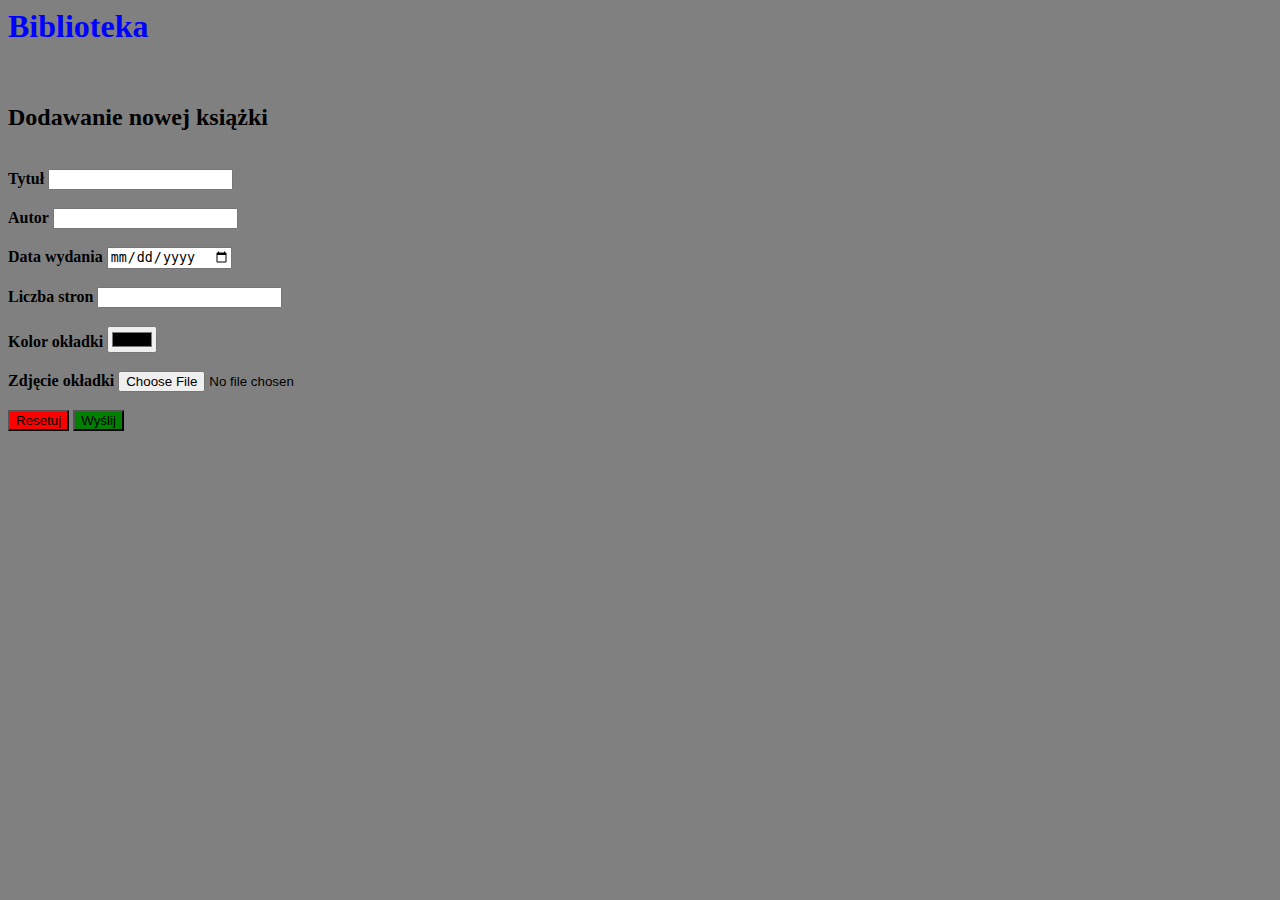
<file: books/static/strona/formularz/form.html>
<html>
    <head>
        <link type="text/css" rel="stylesheet" href="form.css">
        <title> Formularz</title>
        <meta charset="UTF-8">
    </head>
    <body>
        <h1> Biblioteka</h1>
        <br>
        <h2> Dodawanie nowej książki</h2>
        <br>
        <form>
            <label class="bold_text" for="tytul">Tytuł</label>
            <input type="text" id="tytul" name="tytul">
            <br>
            <br>
            <label class="bold_text" for="autor">Autor</label>
            <input type="text" id="autor" name="autor">
            <br>
            <br>
            <label class="bold_text" for="data">Data wydania</label>
            <input type="date" id="data" name="data">
            <br>
            <br>
            <label class="bold_text" for="strony">Liczba stron</label>
            <input type="number" id="strony" name="strony">
            <br>
            <br>
            <label class="bold_text" for="kolor">Kolor okładki</label>
            <input type="color" id="kolor" name="kolor">
            <br>
            <br>
            <label class="bold_text" for="oklad">Zdjęcie okładki</label>
            <input type="file" id="oklad" name="oklad">
            <br>
            <br>
            <button class="red_button" type="reset"> Resetuj </button>
            <button class="green_button" type="submit">Wyślij</button>
        </form>


    </body>


</html>
</file>
<file: books/static/strona/formularz/form.css>
body {
    background-color: grey;
}
h1 {
    color: blue;
}

.bold_text{
    font-weight: bold;
}

.green_button{
    background-color: green;
}
.red_button{
    background-color: red;
}
</file>
